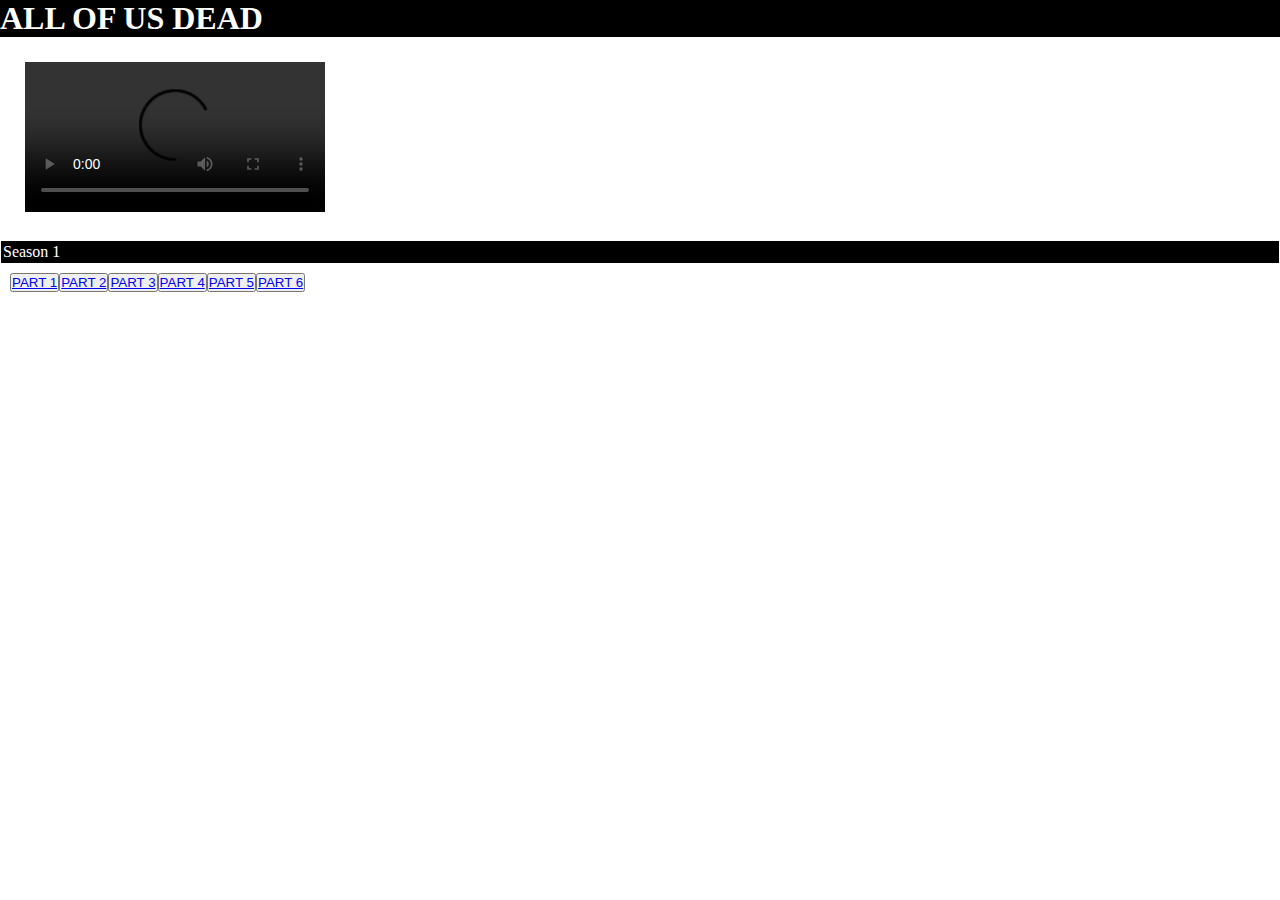
<file: ALL OF US DEAD.html>
<!DOCTYPE html>
<html lang="en">
<head>
    <meta charset="UTF-8">
    <meta http-equiv="X-UA-Compatible" content="IE=edge">
    <meta name="viewport" content="width=device-width, initial-scale=1.0">
    <link rel="stylesheet" href="ALL OF US DEAD.css">
    <title>S MOVIES | ALL OF US DEAD</title>
</head>
<body>
    <header class="header">
        <h1>ALL OF US DEAD</h1>
    </header>
    <div class="movie">
        <video controls class="vedio">
            <source src="C:\Users\HP\Documents\website\All Of Us Dead\1 part.mp4.mkv" type="video/mp4">
        </video>
    </div>
        <P class="p">Season 1</P>
    <div class="part">
        <button><a href="#">PART 1</a></button>
        <button><a href="#">PART 2</a></button>
        <button><a href="#">PART 3</a></button>
        <button><a href="#">PART 4</a></button>
        <button><a href="#">PART 5</a></button>
        <button><a href="#">PART 6</a></button>
    </div>
</body>
</html>
</file>
<file: ALL OF US DEAD.css>
*{
    margin: 0;
    padding: 0;
}

.body{
    color: #000;
    background-color: black;
}

.header{
    color: white;
    background-color: black;
}

.movie{
    padding: 5px;
    margin: 20px;
}

.part{
    color: white;
    display: flex;
    padding: 5px;
    margin: 5px;
}

.vedio{
    align-items: center;
}

.p{
    padding: 2px;
    margin: 1px;
    background-size: 80px;
    background-color: black;
    color: white;
    box-sizing: content-box;
}
</file>
